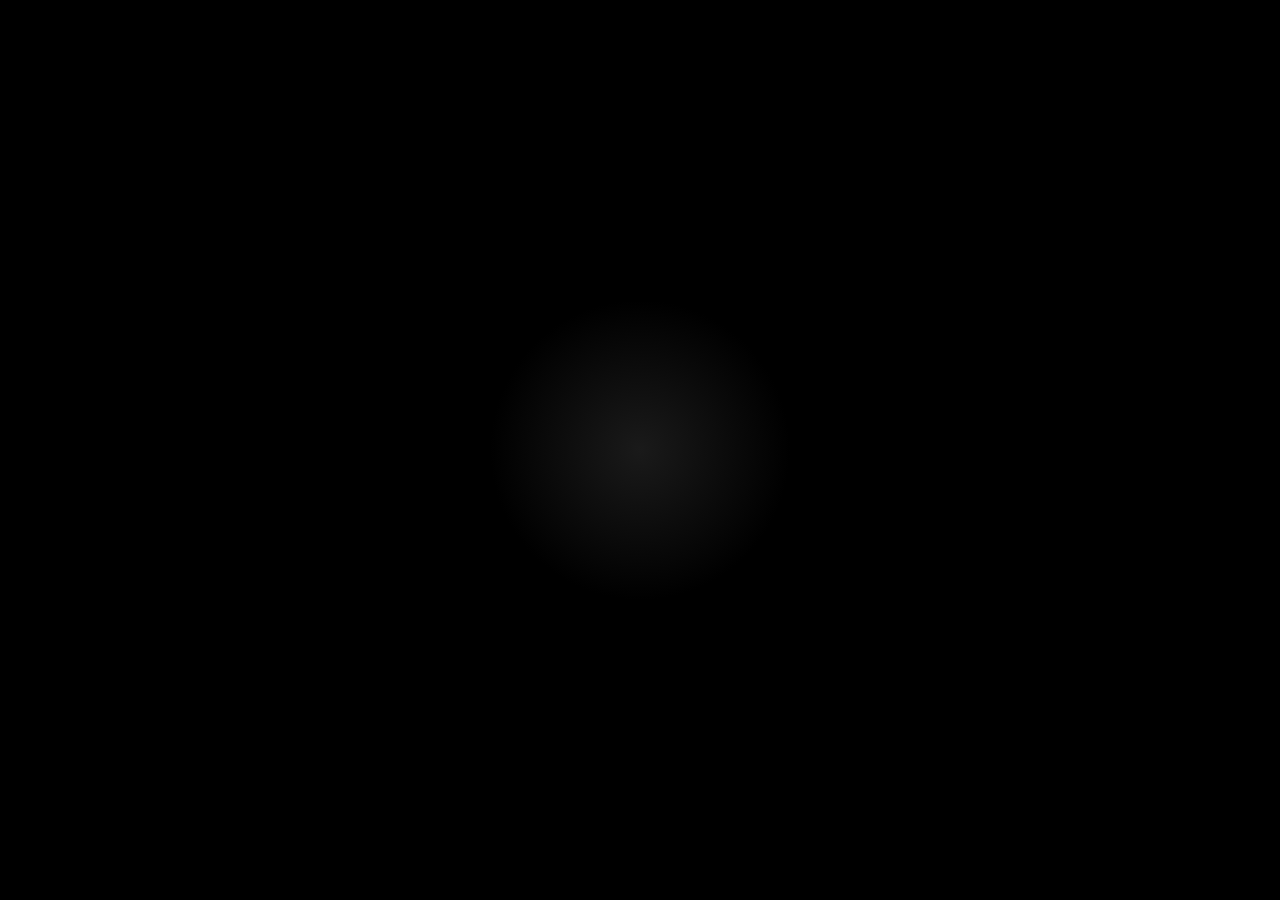
<file: segredo.html>
<!DOCTYPE html>
<html lang="pt-br">
<head>
    <meta charset="UTF-8">
    <meta name="viewport" content="width=device-width, initial-scale=1.0">
    <title>Santuário do Vazio</title>
    <link href="https://fonts.googleapis.com/css2?family=IM+Fell+English+SC&family=Cinzel&display=swap" rel="stylesheet">
    <link rel="stylesheet" href="segredo.css">
</head>
<body>

    <div id="lanterna"></div>

    <audio id="heartbeat" loop>
        <source src="Music/batidas do coração.mp3" type="audio/mpeg">
    </audio>

    <div class="santuario-container">
        <div class="eco" style="top: 10%; left: 10%; transform: rotate(-15deg);">"Não solte minha mão..."</div>
        <div class="eco" style="bottom: 20%; right: 5%; transform: rotate(10deg);">"Onde o tempo morre."</div>
        <div class="eco" style="top: 50%; left: 5%; transform: rotate(-90deg);">"Minha única luz."</div>
        <div class="eco" style="top: 15%; right: 15%;">"Eternos."</div>

        <div class="vulto-texto">
            <p>"Nossas sombras se encontraram antes de nossos corpos."</p>
            <p>"Este lugar é onde o tempo não nos alcança."</p>
        </div>

        <div class="altar-eterno">
            <h1 class="titulo-eterno">PARA SEMPRE</h1>
            <div id="mural-eterno">
                <span class="infinito">∞</span>
                <span class="infinito">∞</span>
                <span class="infinito">∞</span>
            </div>
            <p class="frase-final">"O tempo parou no momento em que você entrou. Aqui, somos eternos."</p>
        </div>
    </div>

   <script>
    const lanterna = document.getElementById('lanterna');
    const batimento = document.getElementById('heartbeat');
    let somIniciado = false;

    // Função de reprodução garantida
    async function tentarTocarSom() {
        if (somIniciado) return;
        
        try {
            batimento.volume = 0;
            await batimento.play();
            somIniciado = true;
            
            // Fade-in
            let vol = 0;
            let fadeIn = setInterval(() => {
                if (vol < 0.6) {
                    vol += 0.05;
                    batimento.volume = vol;
                } else {
                    clearInterval(fadeIn);
                }
            }, 150);
            
            console.log("Som iniciado com sucesso.");
        } catch (err) {
            console.log("Navegador bloqueou áudio. Esperando usuário clicar...");
        }
    }

    // A lanterna segue o mouse e tenta iniciar o som
    document.addEventListener('mousemove', (e) => {
        lanterna.style.background = `radial-gradient(circle 150px at ${e.clientX}px ${e.clientY}px, rgba(255,255,255,0.15) 0%, rgba(0,0,0,0.98) 100%)`;
        tentarTocarSom();
    });

    // Se falhar o mousemove, o primeiro clique desbloqueia tudo
    document.body.addEventListener('click', () => {
        tentarTocarSom();
    });

    window.onload = tentarTocarSom;
</script>
</body>
</html>
</file>
<file: segredo.css>
* {
    margin: 0;
    padding: 0;
    box-sizing: border-box;
}

body {
    background-color: #000; /* Fundo absoluto */
    height: 100vh;
    overflow: hidden;
    display: flex;
    justify-content: center;
    align-items: center;
    font-family: 'IM Fell English SC', serif;
    /* Ciclo de cores suave que afeta apenas o que for iluminado */
    animation: cicloCores 25s ease infinite;
    cursor: url('https://cur.cursors-4u.net/symbols/sym-1/sym49.cur'), crosshair;
}

@keyframes cicloCores {
    0%, 100% { color: #a11228; } /* Vermelho */
    25% { color: #1e3a5f; }      /* Azul */
    50% { color: #ff69b4; }      /* Rosa */
    75% { color: #777; }         /* Cinza */
}

/* A LANTERNA: Uma camada acima de tudo que escurece o site */
#lanterna {
    position: fixed;
    top: 0;
    left: 0;
    width: 100vw;
    height: 100vh;
    z-index: 999;
    pointer-events: none;
    /* O gradiente radial que faz o efeito de "furo" na escuridão */
    background: radial-gradient(circle 150px at center, rgba(255,255,255,0.1) 0%, rgba(0,0,0,0.99) 100%);
}

.santuario-container {
    text-align: center;
    z-index: 10;
    user-select: none;
}

/* Estilo dos Textos: Eles precisam ter uma cor base escura para sumirem no preto */
.vulto-texto p {
    font-size: 1.6rem;
    margin-bottom: 10px;
    filter: blur(1px); /* Um leve desfoque para parecer fumaça */
}

.titulo-eterno {
    font-family: 'Cinzel', serif;
    letter-spacing: 12px;
    font-size: 3.5rem;
    margin: 40px 0;
}

#mural-eterno {
    display: flex;
    justify-content: center;
    gap: 30px;
    font-size: 6rem;
}

.infinito {
    display: inline-block;
    animation: heartPulse 1.1s infinite ease-in-out;
}

@keyframes heartPulse {
    0%, 100% { transform: scale(1); filter: drop-shadow(0 0 5px currentColor); }
    15% { transform: scale(1.3); filter: drop-shadow(0 0 20px currentColor); }
    45% { transform: scale(1.15); }
}

.frase-final {
    margin-top: 50px;
    font-size: 1.2rem;
    opacity: 0.5;
}
</file>
